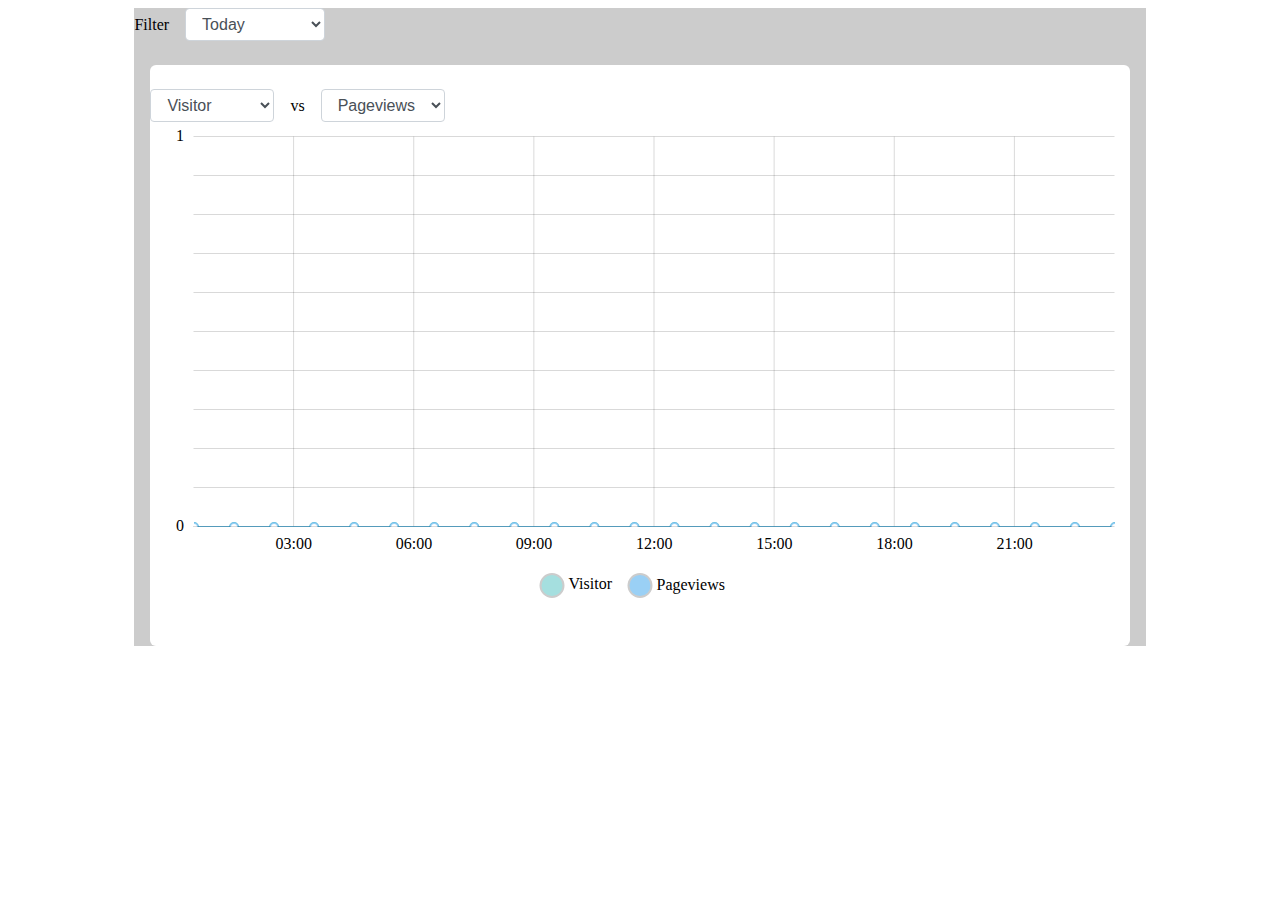
<file: index.html>
<!DOCTYPE html>
<html>
  <head>
    <title>MemberIOO - Charts</title>
    <link rel="stylesheet" href="./libs/jquery/jquery-ui.css">
    <link rel="stylesheet" href="./src/css/main.css" />
    <style>
      .chart {
        width: 100%;
        height: 500px;
      }
      [aria-labelledby$="-title"] {
        display: none !important;
      }
    </style>
  </head>
  <body>
    <div class="main bg-gray mx-auto">
      <div class="time-filter flex mb-4">
        <div class="time-filter-label flex items-center mr-4">
          <div>Filter</div>
        </div>
        <div class="flex items-center mr-4">
          <select class="time-filter-code form-control">
            <option value="today" selected>Today</option>
            <option value="yesterday">Yesterday</option>
            <option value="thisweek">This week</option>
            <option value="lastweek">Last week</option>
            <option value="thismonth">This month</option>
            <option value="lastmonth">Last month</option>
            <option value="all">All Time</option>
            <option value="custom">Custom Date</option>
          </select>
        </div>
        <div class="time-filter-custom" style="display: none;">
          <input type="text" class="datepicker form-control" name="from" />
          <input type="text" class="datepicker form-control" name="to" />
        </div>
      </div>

      <div class="bg-white rounded-md py-6 mx-4 my-6">
        <div class="type-filter flex">
          <div>
            <select class="type-input form-control" data-type="1">
              <option value="Visitor" selected>Visitor</option>
              <option value="Pageviews">Pageviews</option>
              <option value="Leads">Leads</option>
              <option value="Sales">Sales</option>
            </select>
          </div>
          <div class="flex items-center mx-4">
            <div>vs</div>
          </div>
          <div>
            <select class="type-input form-control" data-type="2">
              <option value="Visitor">Visitor</option>
              <option value="Pageviews" selected>Pageviews</option>
              <option value="Leads">Leads</option>
              <option value="Sales">Sales</option>
            </select>
          </div>
        </div>

        <div>
          <div id="chart" class="chart"></div>
        </div>
      </div>
      
    </div>
    <script src="./libs/jquery/jquery-1.12.4.js"></script>
    <script src="./libs/jquery/jquery-ui.js"></script>
    <script src="./libs/moment/moment.min.js"></script>
    <script src="./libs/amcharts/core.js"></script>
    <script src="./libs/amcharts/charts.js"></script>
    <script src="./src/js/config.js"></script>
    <script src="./src/js/utils.js"></script>
    <script>
      $(document).ready(function() {
        var timeFilter = {
          code: "today",
          from: moment().format("YYYY-MM-DD"),
          to: moment().format("YYYY-MM-DD")
        };
        var typeFilter = {
          type1: "Visitor",
          type2: "Pageviews"
        }
        var chart = undefined;
        var rawChartData = [];
        var chartData = [];
        var chartConfig = {
          dateFormat: {
            useInputDateFormat: true,
            period: "hour",
            format: "HH:mm",
          },
          series1: {
            name: "Visitor",
            stroke: TYPES_CONFIG["Visitor"].series.stroke,
            fill: TYPES_CONFIG["Visitor"].series.fill
          },
          series2: {
            name: "Pageviews",
            stroke: TYPES_CONFIG["Pageviews"].series.stroke,
            fill: TYPES_CONFIG["Pageviews"].series.fill
          }
        };
        var am4coreIsReady = false;

        $(".datepicker").datepicker({ dateFormat: 'yy-mm-dd' });

        $(".time-filter-code").change(function() {
          timeFilter.code = $(this).val();
          switch (timeFilter.code) {
            case "today":
              // Hide custom time filter block
              $(".time-filter-custom").css('display', 'none');
              timeFilter.from = moment().format("YYYY-MM-DD");
              timeFilter.to = moment().format("YYYY-MM-DD");
              chartConfig.dateFormat.useInputDateFormat = true;
              chartConfig.dateFormat.period = "hour";
              chartConfig.dateFormat.format = "HH:mm";
              break;
            case "yesterday":
              // Hide custom time filter block
              $(".time-filter-custom").css('display', 'none');
              timeFilter.from = moment().subtract(1, 'days').format("YYYY-MM-DD");
              timeFilter.to = moment().subtract(1, 'days').format("YYYY-MM-DD");
              chartConfig.dateFormat.useInputDateFormat = true;
              chartConfig.dateFormat.period = "hour";
              chartConfig.dateFormat.format = "HH:mm";
              break;
            case "thisweek":
              // Hide custom time filter block
              $(".time-filter-custom").css('display', 'none');
              timeFilter.from = moment().startOf('week').format("YYYY-MM-DD");
              timeFilter.to = moment().endOf('week').format("YYYY-MM-DD");
              chartConfig.dateFormat.useInputDateFormat = false;
              chartConfig.dateFormat.period = "day";
              chartConfig.dateFormat.format = "EEE";
              break;
            case "lastweek":
              // Hide custom time filter block
              $(".time-filter-custom").css('display', 'none');
              timeFilter.from = moment().subtract(1, 'weeks').startOf('week').format("YYYY-MM-DD");
              timeFilter.to = moment().subtract(1, 'weeks').endOf('week').format("YYYY-MM-DD");
              chartConfig.dateFormat.useInputDateFormat = false;
              chartConfig.dateFormat.period = "day";
              chartConfig.dateFormat.format = "EEE";
              break;
            case "thismonth":
              // Hide custom time filter block
              $(".time-filter-custom").css('display', 'none');
              timeFilter.from = moment().startOf('month').format("YYYY-MM-DD");
              timeFilter.to = moment().endOf('month').format("YYYY-MM-DD");
              chartConfig.dateFormat.useInputDateFormat = false;
              chartConfig.dateFormat.period = "";
              chartConfig.dateFormat.format = "";
              break;
            case "lastmonth":
              // Hide custom time filter block
              $(".time-filter-custom").css('display', 'none');
              timeFilter.from = moment().subtract(1, 'month').startOf('month').format("YYYY-MM-DD");
              timeFilter.to = moment().subtract(1, 'month').endOf('month').format("YYYY-MM-DD");
              chartConfig.dateFormat.useInputDateFormat = false;
              chartConfig.dateFormat.period = "";
              chartConfig.dateFormat.format = "";
              break;
            case "all":
              // Hide custom time filter block
              $(".time-filter-custom").css('display', 'none');
              chartConfig.dateFormat.useInputDateFormat = false;
              chartConfig.dateFormat.period = "month";
              chartConfig.dateFormat.format = "MMM yyyy";
              break;
            case "custom":
              // Show time-filter-custom
              $(".time-filter-custom").css('display', 'flex');
              chartConfig.dateFormat.useInputDateFormat = false;
              chartConfig.dateFormat.period = "month";
              chartConfig.dateFormat.format = "MMM yyyy";
              break;
            default:
              timeFilter.from = moment().format("YYYY-MM-DD");
              timeFilter.to = moment().format("YYYY-MM-DD");
              break;
          }

          // Redraw chart
          chartData = prepareData(rawChartData, typeFilter, timeFilter);
          drawChart(chartConfig);
        });

        $(".time-filter-custom input[name=from]").change(function() {
          timeFilter.from = $(this).val();

          // Redraw chart
          chartData = prepareData(rawChartData, typeFilter, timeFilter);
          drawChart(chartConfig);
        });

        $(".time-filter-custom input[name=to]").change(function() {
          timeFilter.to = $(this).val();
          // Redraw chart
          chartData = prepareData(rawChartData, typeFilter, timeFilter);
          drawChart(chartConfig);
        });
        
        $(".type-input").change(function() {
          const typeIndex = Number($(this).data("type"));
          if (!isNaN(typeIndex)) {
            typeFilter[`type${typeIndex}`] = $(this).val();
            // Update chart config
            chartConfig[`series${typeIndex}`].name = $(this).val();
            chartConfig[`series${typeIndex}`] = Object.assign(
              {},
              chartConfig[`series${typeIndex}`],
              TYPES_CONFIG[$(this).val()].series
            );
          }

          // Redraw chart
          chartData = prepareData(rawChartData, typeFilter, timeFilter);
          drawChart(chartConfig);
        })

        // Re-draw chart when window resize 
        $( window ).resize(function() {
          // Redraw chart
          drawChart(chartConfig);
        });

        function prepareData(data, typeFilter, timeFilter) {
          console.log("DEBUG prepareData", typeFilter, timeFilter);
          let filteredData = filterData(data, typeFilter, timeFilter);
          console.log("DEBUG filterData");
          console.log(filteredData);
          // sum data
          let arrangedData = arrangeData(filteredData, typeFilter, timeFilter);
          console.log("DEBUG arrangeData");
          console.log(arrangedData);
          //
          return arrangedData;
        }

        function filterData(data, typeFilter, timeFilter) {
          if (timeFilter.code === 'all') {
            return data.filter(row => {
              return (
                String(row.Type).toUpperCase() === String(typeFilter.type1).toUpperCase()
                || String(row.Type).toUpperCase() === String(typeFilter.type2).toUpperCase()
              ); 
            });
          }
          return data.filter(row => {
            return (
              String(row.Type).toUpperCase() === String(typeFilter.type1).toUpperCase()
              || String(row.Type).toUpperCase() === String(typeFilter.type2).toUpperCase()
            ) && (
              moment(timeFilter.from, "YYYY-MM-DD") <= moment(row.Date, "YYYY-MM-DD") 
              && moment(row.Date, "YYYY-MM-DD") <= moment(timeFilter.to, "YYYY-MM-DD")
            ); 
          });
        }

        function arrangeData(data, typeFilter, timeFilter) {
          switch (timeFilter.code) {
            case "today":
              return arrangeDataForToday(data, typeFilter, timeFilter);
            case "yesterday":
              return arrangeDataForYesterday(data, typeFilter, timeFilter);
            case "thisweek":
              return arrangeDataForThisWeek(data, typeFilter, timeFilter);
            case "lastweek":
              return arrangeDataForLastWeek(data, typeFilter, timeFilter);
            case "thismonth":
              return arrangeDataForThisMonth(data, typeFilter, timeFilter);
            case "lastmonth":
              return arrangeDataForLastMonth(data, typeFilter, timeFilter);
            case "all":
              return arrangeDataForAllTime(data, typeFilter, timeFilter);
            case "custom":
              return arrangeDataForCustomTime(data, typeFilter, timeFilter);
            default:
              break;
          }
          return [];
        }

        function drawChart(config) {
          am4core.ready(function() {
            am4coreIsReady = true;

            chart = am4core.create("chart", am4charts.XYChart);

            chart.data = chartData;

            if (config.dateFormat.useInputDateFormat) {
              chart.dateFormatter.inputDateFormat = "YYYY-MM-DD HH:mm";
            }

            var dateAxis = chart.xAxes.push(new am4charts.DateAxis());
            dateAxis.renderer.minGridDistance = 60;
            dateAxis.startLocation = 0.5;
            dateAxis.endLocation = 0.5;
            dateAxis.baseInterval = {
              timeUnit: config.dateFormat.period,
              count: 1
            }
            dateAxis.dateFormats.setKey(
              config.dateFormat.period,
              config.dateFormat.format
            );

            var valueAxis = chart.yAxes.push(new am4charts.ValueAxis());
            valueAxis.tooltip.disabled = true;
            valueAxis.renderer.labels.template.adapter.add("text", function(text, target) {
              return text.match(/\./) ? "" : text;
            });
            valueAxis.min = 0;

            // Configure series1
            var series = chart.series.push(new am4charts.LineSeries());
            series.dataFields.dateX = "time";
            series.name = config.series1.name;
            series.dataFields.valueY = "v1";
            series.fillOpacity = 0.6;
            series.strokeWidth = 2;
            series.stroke = am4core.color(config.series1.stroke);
            series.fill = am4core.color(config.series1.fill);  
            series.invalidate();

            // Make bullets for series 1
            var bullet = series.bullets.push(new am4charts.CircleBullet());
            bullet.circle.strokeWidth = 2;
            bullet.circle.radius = 4;
            bullet.circle.fill = am4core.color("#fff");

            var bullethover = bullet.states.create("hover");
            bullethover.properties.scale = 1.3;

            // Configure series2
            var series2 = chart.series.push(new am4charts.LineSeries());
            series2.dataFields.dateX = "time";
            series2.name = config.series2.name;
            series2.dataFields.valueY = "v2";

            series2.sequencedInterpolation = true;
            series2.fillOpacity = 0.6;
            series2.strokeWidth = 2;
            series2.stroke = am4core.color(config.series2.stroke);
            series2.fill = am4core.color(config.series2.fill);  
            series2.invalidate();

            // Make bullets for series 2
            var bullet2 = series2.bullets.push(new am4charts.CircleBullet());
            bullet2.circle.strokeWidth = 2;
            bullet2.circle.radius = 4;
            bullet2.circle.fill = am4core.color("#fff");

            var bullethover = bullet2.states.create("hover");
            bullethover.properties.scale = 1.3;

            // Configure tooltip for both series
            series2.tooltipHTML = `
              <div style="min-width: 150px;">
                <div style="color: #000">{time}</div>
                <div style="
                  background-color: ${config.series1.fill};
                  margin-top: 5px;
                  margin-right: 5px;
                  width: 10px;
                  height: 10px; float: left; border-radius: 5px;
                "></div><span style="color: #000">${config.series1.name}: <b>{v1}</b></span>
                <div style="clear: both"></div>
                <div style="
                  background-color: ${config.series2.fill};
                  margin-top: 5px;
                  margin-right: 5px;
                  width: 10px;
                  height: 10px; float: left; border-radius: 5px;
                "></div><span style="color: #000">${config.series2.name}: <b>{v2}</b></span>
              </div>
            `;
            series2.tooltip.background.fill = am4core.color("#FFF");
            series2.tooltip.getFillFromObject = false;
            series2.tooltip.getStrokeFromObject = false;
            series2.tooltip.background.stroke = am4core.color("#000");
            series2.tooltip.background.strokeWidth = 1;

            chart.cursor = new am4charts.XYCursor();
            chart.cursor.xAxis = dateAxis;
            chart.cursor.behavior = "none";

            // Config chart legend
            chart.legend = new am4charts.Legend();
            chart.legend.useDefaultMarker = true;
            let marker = chart.legend.markers.template.children.getIndex(0);
            marker.cornerRadius(12, 12, 12, 12);
            marker.strokeWidth = 2;
            marker.strokeOpacity = 1;
            marker.stroke = am4core.color("#ccc");
            // Update legend
            chart.feedLegend();
          });
        }

        function loadData() {
          $.ajax({ 
            type: 'GET', 
            // url: 'http://localhost:5000/data/data.json', 
            url: 'https://tinhuynh0992.github.io/memberioo-chart/data/data.json', 
            dataType: 'json',
            success: function(response) { 
              rawChartData = response.data;
              chartData = prepareData(rawChartData, typeFilter, timeFilter);
              drawChart(chartConfig);
            }
          });
        }
       
        loadData();
        drawChart(chartConfig);
      });
    </script>
  </body>
</html>
</file>
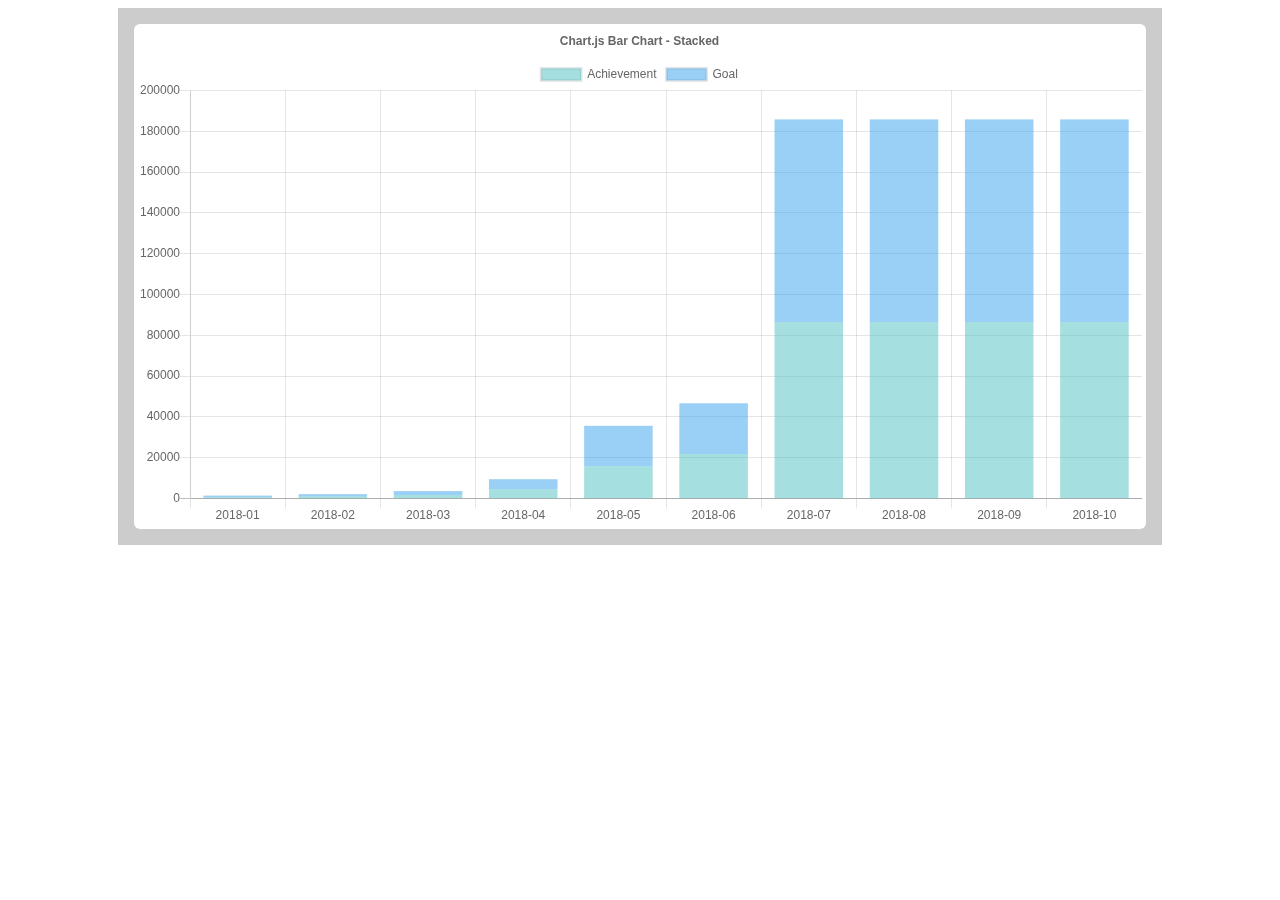
<file: bar-chartjs.html>
<!DOCTYPE html>
<html>
  <head>
    <title>MemberIOO - Charts</title>
    <link rel="stylesheet" href="./libs/jquery/jquery-ui.css">
    <link rel="stylesheet" href="./src/css/main.css" />
    <link rel="stylesheet" href="./libs/chartJS/Chart.min.css" />

    <style>
      canvas {
        -moz-user-select: none;
        -webkit-user-select: none;
        -ms-user-select: none;
      }
      #chartjs-tooltip {
        opacity: 1;
        position: absolute;
        background: rgba(0, 0, 0, .7);
        color: white;
        border-radius: 3px;
        -webkit-transition: all .1s ease;
        transition: all .1s ease;
        pointer-events: none;
        -webkit-transform: translate(-50%, 0);
        transform: translate(-50%, 0);
      }

      .chartjs-tooltip-key {
        display: inline-block;
        width: 10px;
        height: 10px;
        margin-right: 10px;
      }
    </style>
  </head>
  <body>
    <div class="main bg-gray p-4 mx-auto">
      <div class="bg-white rounded-md">
        <div>
          <canvas id="canvas"></canvas>
        </div>
      </div>
      
    </div>
    <script src="./libs/jquery/jquery-1.12.4.js"></script>
    <script src="./libs/jquery/jquery-ui.js"></script>
    <script src="./libs/moment/moment.min.js"></script>
    <!-- <script src="./libs/amcharts/core.js"></script>
    <script src="./libs/amcharts/charts.js"></script> -->
    <script src="./libs/chartJS/Chart.min.js"></script>
    <script src="./src/js/config.js"></script>
    <script src="./src/js/utils.js"></script>
    <script>
      $(document).ready(function() {
        var typeFilter = {}
        var chart = undefined;
        var rawChartData = [];
        var chartData = [{
          time: "2018-01",
          goal: 800,
          achievement: 678,
          bullet: ""
        }, {
          time: "2018-02",
          goal: 1200,
          achievement: 999,
          bullet: ""
        }, {
          time: "2018-03",
          goal: 2000,
          achievement: 1700,
          bullet: ""
        }, {
          time: "2018-04",
          goal: 5000,
          achievement: 4560,
          bullet: ""
        }, {
          time: "2018-05",
          goal: 20000,
          achievement: 15900,
          bullet: ""
        }, {
          time: "2018-06",
          goal: 25000,
          achievement: 22000,
          bullet: ""
        }, {
          time: "2018-07",
          goal: 100000,
          achievement: 87000,
          bullet: ""
        }, {
          time: "2018-08",
          goal: 100000,
          achievement: 87000,
          bullet: ""
        }, {
          time: "2018-09",
          goal: 100000,
          achievement: 87000,
          bullet: "http://localhost:5000/src/images/star.svg"
        }, {
          time: "2018-10",
          goal: 100000,
          achievement: 87000,
          bullet: ""
        }];
        var chartConfig = {
          dateFormat: {
            useInputDateFormat: true,
            period: "hour",
            format: "HH:mm",
          },
          series1: {
            name: "Visitor",
            stroke: TYPES_CONFIG["Visitor"].series.stroke,
            fill: TYPES_CONFIG["Visitor"].series.fill
          },
          series2: {
            name: "Pageviews",
            stroke: TYPES_CONFIG["Pageviews"].series.stroke,
            fill: TYPES_CONFIG["Pageviews"].series.fill
          }
        };
        var am4coreIsReady = false;

        function drawChart(config) {
          const labels = chartData.map(item => item.time)
          const goals = chartData.map(item => item.goal)
          const achievements = chartData.map(item => item.achievement)
          var localConfig = {
            labels: labels,
            datasets: [{
              label: 'Achievement',
              backgroundColor: config.series1.stroke,
              data: achievements
            }, {
              label: 'Goal',
              backgroundColor: config.series2.stroke,
              data: goals
            }]
          };
          var customTooltips = function(tooltip) {
            // Tooltip Element
            var tooltipEl = document.getElementById('chartjs-tooltip');

            if (!tooltipEl) {
              tooltipEl = document.createElement('div');
              tooltipEl.id = 'chartjs-tooltip';
              tooltipEl.innerHTML = '<table></table>';
              this._chart.canvas.parentNode.appendChild(tooltipEl);
            }

            // Hide if no tooltip
            if (tooltip.opacity === 0) {
              tooltipEl.style.opacity = 0;
              return;
            }

            // Set caret Position
            tooltipEl.classList.remove('above', 'below', 'no-transform');
            if (tooltip.yAlign) {
              tooltipEl.classList.add(tooltip.yAlign);
            } else {
              tooltipEl.classList.add('no-transform');
            }

            function getBody(bodyItem) {
              return bodyItem.lines;
            }

            // Set Text
            if (tooltip.body) {
              var titleLines = tooltip.title || [];
              var bodyLines = tooltip.body.map(getBody);

              var innerHtml = '<thead>';

              titleLines.forEach(function(title) {
                innerHtml += '<tr><th>' + title + '</th></tr>';
              });
              innerHtml += '</thead><tbody>';

              bodyLines.forEach(function(body, i) {
                innerHtml += '<tr><td>' + body + '</td></tr>';
              });
              innerHtml += '</tbody>';

              var tableRoot = tooltipEl.querySelector('table');
              tableRoot.innerHTML = innerHtml;
            }

            var positionY = this._chart.canvas.offsetTop;
            var positionX = this._chart.canvas.offsetLeft;

            // Display, position, and set styles for font
            tooltipEl.style.opacity = 1;
            tooltipEl.style.left = positionX + tooltip.caretX + 'px';
            tooltipEl.style.top = positionY + tooltip.caretY + 'px';
            tooltipEl.style.fontFamily = tooltip._bodyFontFamily;
            tooltipEl.style.fontSize = tooltip.bodyFontSize + 'px';
            tooltipEl.style.fontStyle = tooltip._bodyFontStyle;
            tooltipEl.style.padding = tooltip.yPadding + 'px ' + tooltip.xPadding + 'px';
          };

          window.onload = function() {
            var ctx = document.getElementById('canvas').getContext('2d');
            window.myBar = new Chart(ctx, {
              type: 'bar',
              data: localConfig,
              options: {
                title: {
                  display: true,
                  text: 'Chart.js Bar Chart - Stacked'
                },
                tooltips: {
                  enabled: false,
                  mode: 'index',
                  intersect: false,
                  position: 'nearest',
                  custom: customTooltips,
                  callbacks: {
                    label: function(tooltipItem, data) {
                      if (tooltipItem.datasetIndex === 1) {
                        return
                      }
                      const { index } = tooltipItem
                      const v1 = data.datasets[0].data[index]
                      const v2 = data.datasets[1].data[index]
                      const percent = Number((v2 * 100) / (v1 + v2)).toFixed(2) + '%'
                      return percent + ' left to achieve your monthly goal.'
                    },
                    title: function() {}
                  }
                },
                responsive: true,
                scales: {
                  xAxes: [{
                    stacked: true,
                  }],
                  yAxes: [{
                    stacked: true
                  }]
                }
              }
            });
          };
        }

        drawChart(chartConfig);
      });
    </script>
  </body>
</html>
</file>
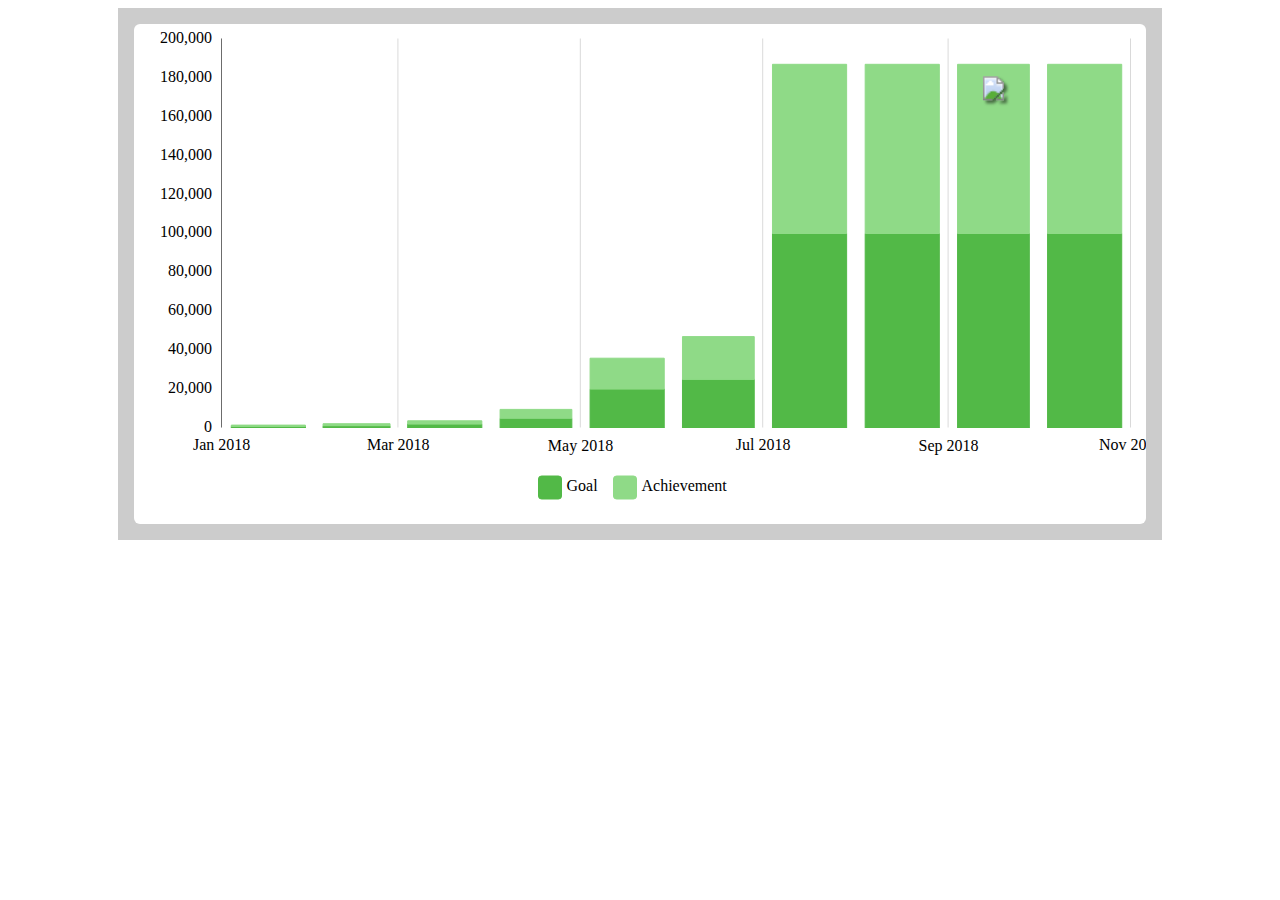
<file: bar.html>
<!DOCTYPE html>
<html>
  <head>
    <title>MemberIOO - Charts</title>
    <link rel="stylesheet" href="./libs/jquery/jquery-ui.css">
    <link rel="stylesheet" href="./src/css/main.css" />
    <style>
      .chart {
        width: 100%;
        height: 500px;
      }
      [aria-labelledby$="-title"] {
        display: none !important;
      }
    </style>
  </head>
  <body>
    <div class="main bg-gray p-4 mx-auto">
      <div class="bg-white rounded-md">
        <div>
          <div id="chart" class="chart"></div>
        </div>
      </div>
      
    </div>
    <script src="./libs/jquery/jquery-1.12.4.js"></script>
    <script src="./libs/jquery/jquery-ui.js"></script>
    <script src="./libs/moment/moment.min.js"></script>
    <script src="./libs/amcharts/core.js"></script>
    <script src="./libs/amcharts/charts.js"></script>
    <script src="./src/js/config.js"></script>
    <script src="./src/js/utils.js"></script>
    <script>
      $(document).ready(function() {
        var typeFilter = {}
        var chart = undefined;
        var rawChartData = [];
        var chartData = [{
          time: "2018-01",
          goal: 800,
          achievement: 678,
          bullet: ""
        }, {
          time: "2018-02",
          goal: 1200,
          achievement: 999,
          bullet: ""
        }, {
          time: "2018-03",
          goal: 2000,
          achievement: 1700,
          bullet: ""
        }, {
          time: "2018-04",
          goal: 5000,
          achievement: 4560,
          bullet: ""
        }, {
          time: "2018-05",
          goal: 20000,
          achievement: 15900,
          bullet: ""
        }, {
          time: "2018-06",
          goal: 25000,
          achievement: 22000,
          bullet: ""
        }, {
          time: "2018-07",
          goal: 100000,
          achievement: 87000,
          bullet: ""
        }, {
          time: "2018-08",
          goal: 100000,
          achievement: 87000,
          bullet: ""
        }, {
          time: "2018-09",
          goal: 100000,
          achievement: 87000,
          bullet: "http://localhost:5000/src/images/star.svg"
        }, {
          time: "2018-10",
          goal: 100000,
          achievement: 87000,
          bullet: ""
        }];
        var chartConfig = {
          dateFormat: {
            useInputDateFormat: true,
            period: "hour",
            format: "HH:mm",
          },
          series1: {
            name: "Visitor",
            stroke: TYPES_CONFIG["Visitor"].series.stroke,
            fill: TYPES_CONFIG["Visitor"].series.fill
          },
          series2: {
            name: "Pageviews",
            stroke: TYPES_CONFIG["Pageviews"].series.stroke,
            fill: TYPES_CONFIG["Pageviews"].series.fill
          }
        };
        var am4coreIsReady = false;

        function drawChart(config) {
          am4core.ready(function() {
            // Create chart instance
            chart = am4core.create("chart", am4charts.XYChart);

            chart.data = chartData;
            // Set input date format
            chart.dateFormatter.inputDateFormat = "YYYY-MM";
            // Set color list
            chart.colors.list = [ am4core.color("#52B947"), am4core.color("#8FDA87") ];
            // Show legend
            chart.legend = new am4charts.Legend();

            // Create axes
            var dateAxis = chart.xAxes.push(new am4charts.DateAxis());
            dateAxis.dateFormats.setKey(
              "month",
              "MMM yyyy"
            );

            var valueAxis = chart.yAxes.push(new am4charts.ValueAxis());
            valueAxis.min = 0;
            valueAxis.renderer.grid.template.opacity = 0;
            valueAxis.renderer.ticks.template.strokeOpacity = 0.5;
            valueAxis.renderer.ticks.template.stroke = am4core.color("#495C43");
            valueAxis.renderer.ticks.template.length = 10;
            valueAxis.renderer.line.strokeOpacity = 0.5;
            valueAxis.renderer.baseGrid.disabled = true;
            valueAxis.renderer.minGridDistance = 40;

            // Create series
            function createSeries(field, name, showBullet = false) {
              var series = chart.series.push(new am4charts.ColumnSeries());
              series.dataFields.valueY = field;
              series.dataFields.dateX = "time";
              series.stacked = true;
              series.name = name;
              
              if (showBullet) {
                var bullet = series.bullets.push(new am4charts.Bullet());
                var image = bullet.createChild(am4core.Image);
                image.width = 24;
                image.height = 24;
                image.horizontalCenter = "middle";
                image.verticalCenter = "bottom";
                image.dy = 36;
                image.y = am4core.percent(100);
                image.propertyFields.href = "bullet";
                image.tooltipHTML = series.columns.template.tooltipHTML;
                image.propertyFields.fill = "color";
                image.filters.push(new am4core.DropShadowFilter());
              }

            }

            createSeries("goal", "Goal");
            createSeries("achievement", "Achievement", true);
          });
        }

        drawChart(chartConfig);
      });
    </script>
  </body>
</html>
</file>
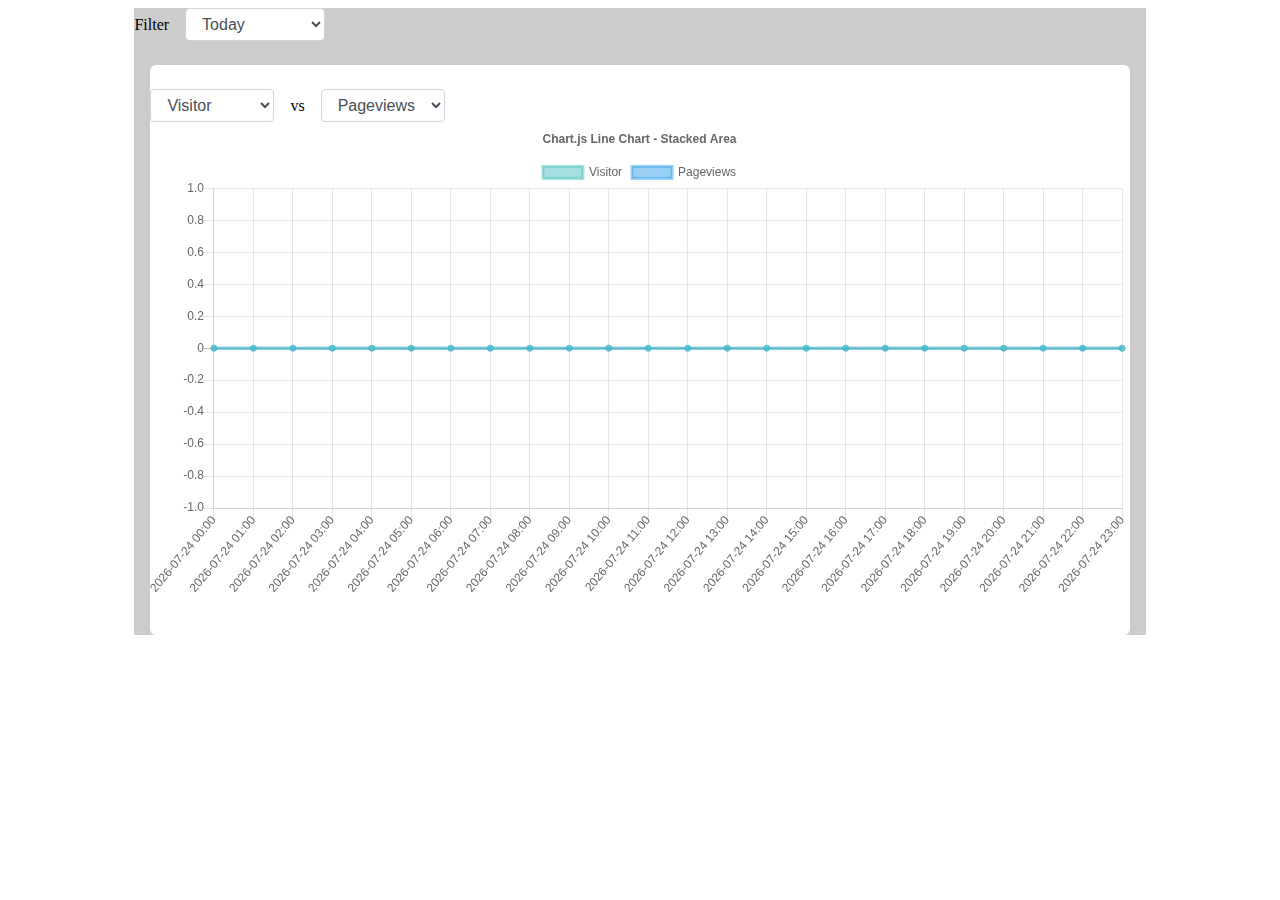
<file: index-chartjs.html>
<!DOCTYPE html>
<html>
  <head>
    <title>MemberIOO - Charts</title>
    <link rel="stylesheet" href="./libs/jquery/jquery-ui.css">
    <link rel="stylesheet" href="./src/css/main.css" />
    <link rel="stylesheet" href="./libs/chartJS/Chart.min.css">

    <style>
      canvas {
        -moz-user-select: none;
        -webkit-user-select: none;
        -ms-user-select: none;
      }
    </style>
  </head>
  <body>
    <div class="main bg-gray mx-auto">
      <div class="time-filter flex mb-4">
        <div class="time-filter-label flex items-center mr-4">
          <div>Filter</div>
        </div>
        <div class="flex items-center mr-4">
          <select class="time-filter-code form-control">
            <option value="today" selected>Today</option>
            <option value="yesterday">Yesterday</option>
            <option value="thisweek">This week</option>
            <option value="lastweek">Last week</option>
            <option value="thismonth">This month</option>
            <option value="lastmonth">Last month</option>
            <option value="all">All Time</option>
            <option value="custom">Custom Date</option>
          </select>
        </div>
        <div class="time-filter-custom" style="display: none;">
          <input type="text" class="datepicker form-control" name="from" />
          <input type="text" class="datepicker form-control" name="to" />
        </div>
      </div>

      <div class="bg-white rounded-md py-6 mx-4 my-6">
        <div class="type-filter flex">
          <div>
            <select class="type-input form-control" data-type="1">
              <option value="Visitor" selected>Visitor</option>
              <option value="Pageviews">Pageviews</option>
              <option value="Leads">Leads</option>
              <option value="Sales">Sales</option>
            </select>
          </div>
          <div class="flex items-center mx-4">
            <div>vs</div>
          </div>
          <div>
            <select class="type-input form-control" data-type="2">
              <option value="Visitor">Visitor</option>
              <option value="Pageviews" selected>Pageviews</option>
              <option value="Leads">Leads</option>
              <option value="Sales">Sales</option>
            </select>
          </div>
        </div>

        <div>
          <!-- <canvas id="chart" class="chart"></canvas> -->
          <canvas id="canvas"></canvas>
      </div>
      
    </div>
    <script src="./libs/jquery/jquery-1.12.4.js"></script>
    <script src="./libs/jquery/jquery-ui.js"></script>
    <script src="./libs/moment/moment.min.js"></script>
    <!-- <script src="./libs/amcharts/core.js"></script> -->
    <!-- <script src="./libs/amcharts/charts.js"></script> -->
    <script src="./libs/chartJS/Chart.min.js"></script>
    <script src="./src/js/config.js"></script>
    <script src="./src/js/utils.js"></script>
    <script>
      $(document).ready(function() {
        var timeFilter = {
          code: "today",
          from: moment().format("YYYY-MM-DD"),
          to: moment().format("YYYY-MM-DD")
        };
        var typeFilter = {
          type1: "Visitor",
          type2: "Pageviews"
        }
        var chart = undefined;
        var rawChartData = [];
        var chartData = [];
        var chartConfig = {
          dateFormat: {
            useInputDateFormat: true,
            period: "hour",
            format: "HH:mm",
          },
          series1: {
            name: "Visitor",
            stroke: TYPES_CONFIG["Visitor"].series.stroke,
            fill: TYPES_CONFIG["Visitor"].series.fill
          },
          series2: {
            name: "Pageviews",
            stroke: TYPES_CONFIG["Pageviews"].series.stroke,
            fill: TYPES_CONFIG["Pageviews"].series.fill
          }
        };
        var am4coreIsReady = false;

        $(".datepicker").datepicker({ dateFormat: 'yy-mm-dd' });

        $(".time-filter-code").change(function() {
          timeFilter.code = $(this).val();
          switch (timeFilter.code) {
            case "today":
              // Hide custom time filter block
              $(".time-filter-custom").css('display', 'none');
              timeFilter.from = moment().format("YYYY-MM-DD");
              timeFilter.to = moment().format("YYYY-MM-DD");
              chartConfig.dateFormat.useInputDateFormat = true;
              chartConfig.dateFormat.period = "hour";
              chartConfig.dateFormat.format = "HH:mm";
              break;
            case "yesterday":
              // Hide custom time filter block
              $(".time-filter-custom").css('display', 'none');
              timeFilter.from = moment().subtract(1, 'days').format("YYYY-MM-DD");
              timeFilter.to = moment().subtract(1, 'days').format("YYYY-MM-DD");
              chartConfig.dateFormat.useInputDateFormat = true;
              chartConfig.dateFormat.period = "hour";
              chartConfig.dateFormat.format = "HH:mm";
              break;
            case "thisweek":
              // Hide custom time filter block
              $(".time-filter-custom").css('display', 'none');
              timeFilter.from = moment().startOf('week').format("YYYY-MM-DD");
              timeFilter.to = moment().endOf('week').format("YYYY-MM-DD");
              chartConfig.dateFormat.useInputDateFormat = false;
              chartConfig.dateFormat.period = "day";
              chartConfig.dateFormat.format = "EEE";
              break;
            case "lastweek":
              // Hide custom time filter block
              $(".time-filter-custom").css('display', 'none');
              timeFilter.from = moment().subtract(1, 'weeks').startOf('week').format("YYYY-MM-DD");
              timeFilter.to = moment().subtract(1, 'weeks').endOf('week').format("YYYY-MM-DD");
              chartConfig.dateFormat.useInputDateFormat = false;
              chartConfig.dateFormat.period = "day";
              chartConfig.dateFormat.format = "EEE";
              break;
            case "thismonth":
              // Hide custom time filter block
              $(".time-filter-custom").css('display', 'none');
              timeFilter.from = moment().startOf('month').format("YYYY-MM-DD");
              timeFilter.to = moment().endOf('month').format("YYYY-MM-DD");
              chartConfig.dateFormat.useInputDateFormat = false;
              chartConfig.dateFormat.period = "";
              chartConfig.dateFormat.format = "";
              break;
            case "lastmonth":
              // Hide custom time filter block
              $(".time-filter-custom").css('display', 'none');
              timeFilter.from = moment().subtract(1, 'month').startOf('month').format("YYYY-MM-DD");
              timeFilter.to = moment().subtract(1, 'month').endOf('month').format("YYYY-MM-DD");
              chartConfig.dateFormat.useInputDateFormat = false;
              chartConfig.dateFormat.period = "";
              chartConfig.dateFormat.format = "";
              break;
            case "all":
              // Hide custom time filter block
              $(".time-filter-custom").css('display', 'none');
              chartConfig.dateFormat.useInputDateFormat = false;
              chartConfig.dateFormat.period = "month";
              chartConfig.dateFormat.format = "MMM yyyy";
              break;
            case "custom":
              // Show time-filter-custom
              $(".time-filter-custom").css('display', 'flex');
              chartConfig.dateFormat.useInputDateFormat = false;
              chartConfig.dateFormat.period = "month";
              chartConfig.dateFormat.format = "MMM yyyy";
              break;
            default:
              timeFilter.from = moment().format("YYYY-MM-DD");
              timeFilter.to = moment().format("YYYY-MM-DD");
              break;
          }

          // Redraw chart
          chartData = prepareData(rawChartData, typeFilter, timeFilter);
          drawChart(chartConfig);
        });

        $(".time-filter-custom input[name=from]").change(function() {
          timeFilter.from = $(this).val();

          // Redraw chart
          chartData = prepareData(rawChartData, typeFilter, timeFilter);
          drawChart(chartConfig);
        });

        $(".time-filter-custom input[name=to]").change(function() {
          timeFilter.to = $(this).val();
          // Redraw chart
          chartData = prepareData(rawChartData, typeFilter, timeFilter);
          drawChart(chartConfig);
        });
        
        $(".type-input").change(function() {
          const typeIndex = Number($(this).data("type"));
          if (!isNaN(typeIndex)) {
            typeFilter[`type${typeIndex}`] = $(this).val();
            // Update chart config
            chartConfig[`series${typeIndex}`].name = $(this).val();
            chartConfig[`series${typeIndex}`] = Object.assign(
              {},
              chartConfig[`series${typeIndex}`],
              TYPES_CONFIG[$(this).val()].series
            );
          }

          // Redraw chart
          chartData = prepareData(rawChartData, typeFilter, timeFilter);
          drawChart(chartConfig);
        })

        // Re-draw chart when window resize 
        $( window ).resize(function() {
          // Redraw chart
          drawChart(chartConfig);
        });

        function prepareData(data, typeFilter, timeFilter) {
          console.log("DEBUG prepareData", typeFilter, timeFilter);
          let filteredData = filterData(data, typeFilter, timeFilter);
          console.log("DEBUG filterData");
          console.log(filteredData);
          // sum data
          let arrangedData = arrangeData(filteredData, typeFilter, timeFilter);
          console.log("DEBUG arrangeData");
          console.log(arrangedData);
          //
          return arrangedData;
        }

        function filterData(data, typeFilter, timeFilter) {
          if (timeFilter.code === 'all') {
            return data.filter(row => {
              return (
                String(row.Type).toUpperCase() === String(typeFilter.type1).toUpperCase()
                || String(row.Type).toUpperCase() === String(typeFilter.type2).toUpperCase()
              ); 
            });
          }
          return data.filter(row => {
            return (
              String(row.Type).toUpperCase() === String(typeFilter.type1).toUpperCase()
              || String(row.Type).toUpperCase() === String(typeFilter.type2).toUpperCase()
            ) && (
              moment(timeFilter.from, "YYYY-MM-DD") <= moment(row.Date, "YYYY-MM-DD") 
              && moment(row.Date, "YYYY-MM-DD") <= moment(timeFilter.to, "YYYY-MM-DD")
            ); 
          });
        }

        function arrangeData(data, typeFilter, timeFilter) {
          switch (timeFilter.code) {
            case "today":
              return arrangeDataForToday(data, typeFilter, timeFilter);
            case "yesterday":
              return arrangeDataForYesterday(data, typeFilter, timeFilter);
            case "thisweek":
              return arrangeDataForThisWeek(data, typeFilter, timeFilter);
            case "lastweek":
              return arrangeDataForLastWeek(data, typeFilter, timeFilter);
            case "thismonth":
              return arrangeDataForThisMonth(data, typeFilter, timeFilter);
            case "lastmonth":
              return arrangeDataForLastMonth(data, typeFilter, timeFilter);
            case "all":
              return arrangeDataForAllTime(data, typeFilter, timeFilter);
            case "custom":
              return arrangeDataForCustomTime(data, typeFilter, timeFilter);
            default:
              break;
          }
          return [];
        }

        function drawChart(config) {
          const labels = chartData.map(item => item.time)
          const series1 = chartData.map(item => item.v1)
          const series2 = chartData.map(item => item.v2)
          var localConfig = {
            type: 'line',
            data: {
              labels: labels,
              datasets: [{
                label: config.series1.name,
                borderColor: config.series1.stroke,
                backgroundColor: config.series1.stroke,
                data: series1
              }, {
                label: config.series2.name,
                borderColor: config.series2.stroke,
                backgroundColor: config.series2.stroke,
                data: series2
              }]
            },
            options: {
              responsive: true,
              title: {
                display: true,
                text: 'Chart.js Line Chart - Stacked Area'
              },
              tooltips: {
                mode: 'index',
              },
              hover: {
                mode: 'index'
              },
            }
          };

          var ctx = document.getElementById('canvas').getContext('2d');
          window.myLine = new Chart(ctx, localConfig);

          Chart.helpers.each(Chart.instances, function(chart) {
            chart.options.elements.line.tension = 0.000001;
            chart.update();
          });
        }

        function loadData() {
          $.ajax({ 
            type: 'GET', 
            url: 'https://tinhuynh0992.github.io/memberioo-chart/data/data.json', 
            dataType: 'json',
            success: function(response) { 
              rawChartData = response.data;
              chartData = prepareData(rawChartData, typeFilter, timeFilter);
              drawChart(chartConfig);
            }
          });
        }
       
        loadData();
        drawChart(chartConfig);
      });
    </script>
  </body>
</html>
</file>
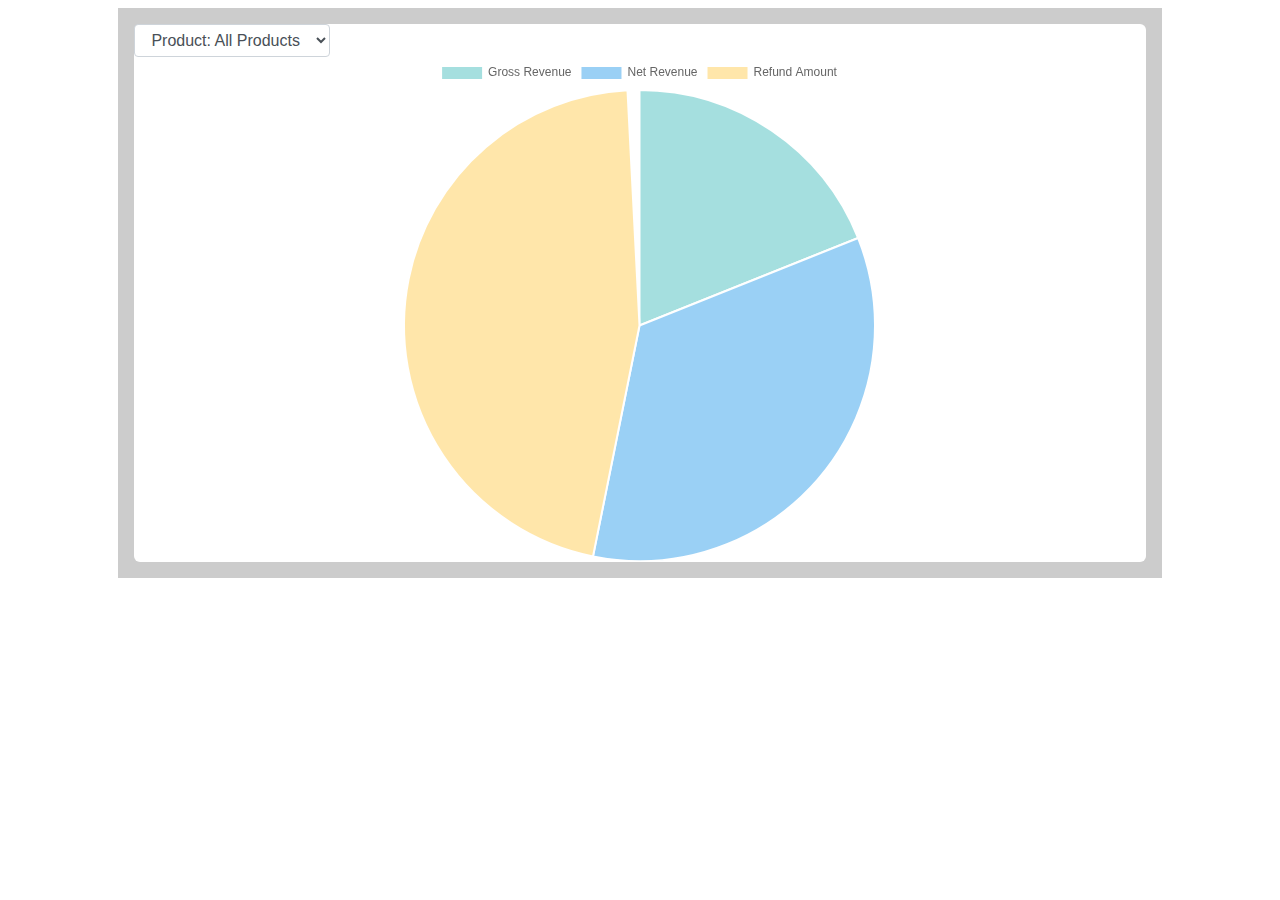
<file: pie-chartjs.html>
<!DOCTYPE html>
<html>
  <head>
    <title>MemberIOO - Charts</title>
    <link rel="stylesheet" href="./libs/jquery/jquery-ui.css">
    <link rel="stylesheet" href="./src/css/main.css" />
    <link rel="stylesheet" href="./libs/chartJS/Chart.min.css" />

    <style>
      canvas {
        -moz-user-select: none;
        -webkit-user-select: none;
        -ms-user-select: none;
      }
    </style>
  </head>
  <body>
    <div class="main bg-gray p-4 mx-auto">
      <div class="bg-white rounded-md">
        <div class="type-filter flex">
          <div>
            <select class="type-input form-control" data-type="2">
              <option value="">Product: All Products</option>
            </select>
          </div>
        </div>

        <div>
          <canvas id="canvas"></canvas>
        </div>
      </div>
      
    </div>
    <script src="./libs/jquery/jquery-1.12.4.js"></script>
    <script src="./libs/jquery/jquery-ui.js"></script>
    <script src="./libs/moment/moment.min.js"></script>
    <!-- <script src="./libs/amcharts/core.js"></script>
    <script src="./libs/amcharts/charts.js"></script> -->
    <script src="./libs/chartJS/Chart.min.js"></script>
    <script src="./src/js/config.js"></script>
    <script src="./src/js/utils.js"></script>
    <script>
      $(document).ready(function() {
        var typeFilter = {}
        var chart = undefined;
        var rawChartData = [];
        var chartData = [
          {
            "label": "Gross Revenue",
            "percent": 19.1
          }, {
            "label": "Net Revenue",
            "percent": 34.5
          }, {
            "label": "Refund Amount",
            "percent": 46.4
          }
        ];
        var chartConfig = {
          dateFormat: {
            useInputDateFormat: true,
            period: "hour",
            format: "HH:mm",
          },
          series1: {
            name: "Visitor",
            stroke: TYPES_CONFIG["Visitor"].series.stroke,
            fill: TYPES_CONFIG["Visitor"].series.fill
          },
          series2: {
            name: "Pageviews",
            stroke: TYPES_CONFIG["Pageviews"].series.stroke,
            fill: TYPES_CONFIG["Pageviews"].series.fill
          }
        };

        function drawChart(config) {
          const labels = chartData.map(item => item.label)
          const percentages = chartData.map(item => item.percent)

          var config = {
            type: 'pie',
            data: {
              datasets: [{
                data: percentages,
                backgroundColor: [
                  'rgba(75, 192, 192, 0.5)',
                  'rgba(54, 162, 235, 0.5)',
                  'rgba(255, 205, 86, 0.5)',
                ],
                label: 'Dataset 1'
              }],
              labels: labels
            },
            options: {
              responsive: true
            }
          };

          var ctx = document.getElementById('canvas').getContext('2d');
          window.myPie = new Chart(ctx, config);
        }

        drawChart(chartConfig);
      });
    </script>
  </body>
</html>
</file>
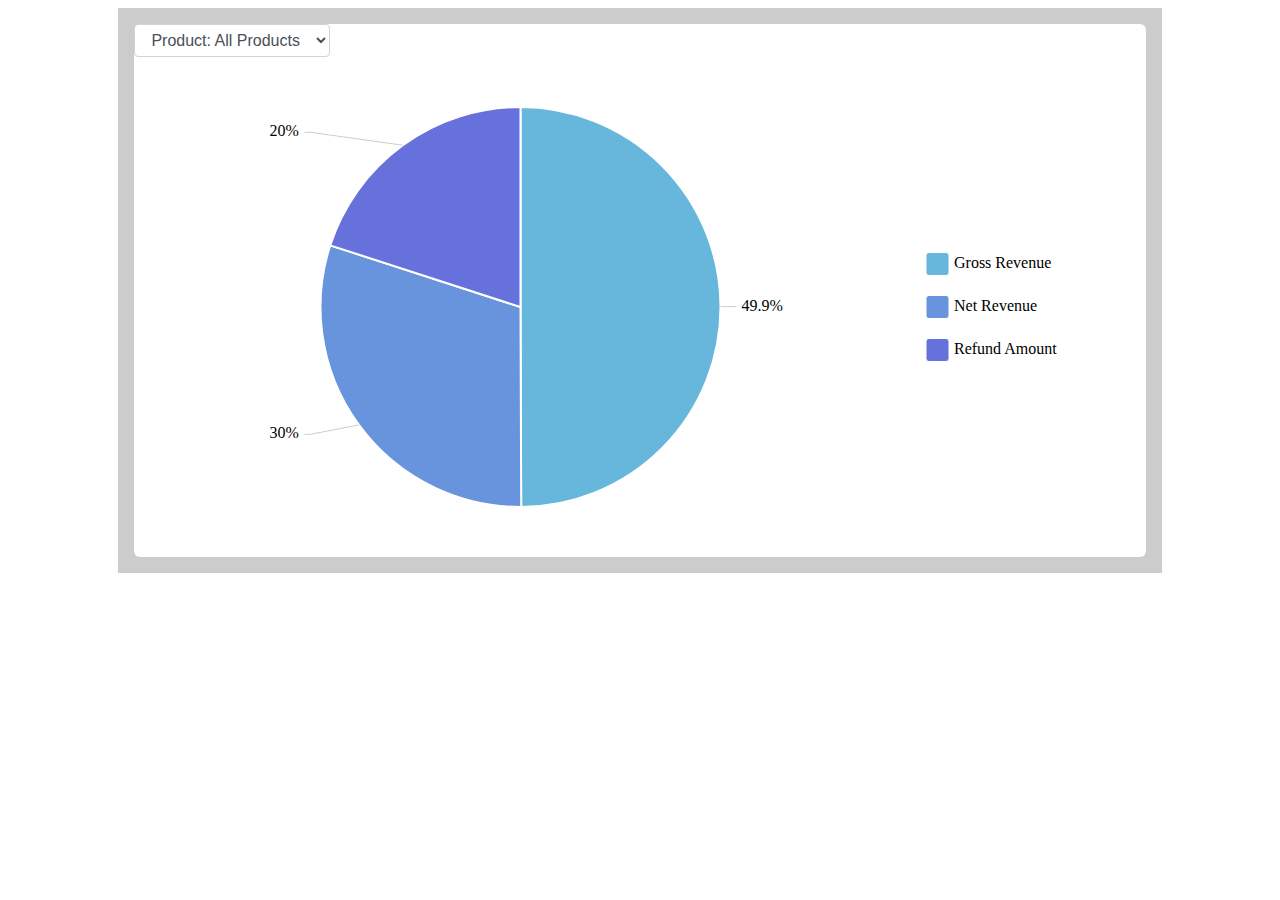
<file: pie.html>
<!DOCTYPE html>
<html>
  <head>
    <title>MemberIOO - Charts</title>
    <link rel="stylesheet" href="./libs/jquery/jquery-ui.css">
    <link rel="stylesheet" href="./src/css/main.css" />
    <style>
      .chart {
        width: 100%;
        height: 500px;
      }
      [aria-labelledby$="-title"] {
        display: none !important;
      }
    </style>
  </head>
  <body>
    <div class="main bg-gray p-4 mx-auto">
      <div class="bg-white rounded-md">
        <div class="type-filter flex">
          <div>
            <select class="type-input form-control" data-type="2">
              <option value="">Product: All Products</option>
            </select>
          </div>
        </div>

        <div>
          <div id="chart" class="chart"></div>
        </div>
      </div>
      
    </div>
    <script src="./libs/jquery/jquery-1.12.4.js"></script>
    <script src="./libs/jquery/jquery-ui.js"></script>
    <script src="./libs/moment/moment.min.js"></script>
    <script src="./libs/amcharts/core.js"></script>
    <script src="./libs/amcharts/charts.js"></script>
    <script src="./src/js/config.js"></script>
    <script src="./src/js/utils.js"></script>
    <script>
      $(document).ready(function() {
        var typeFilter = {}
        var chart = undefined;
        var rawChartData = [];
        var chartData = [
          {
            "country": "Gross Revenue",
            "litres": 501.9
          }, {
            "country": "Net Revenue",
            "litres": 301.9
          }, {
            "country": "Refund Amount",
            "litres": 201.1
          }
        ];
        var chartConfig = {
          dateFormat: {
            useInputDateFormat: true,
            period: "hour",
            format: "HH:mm",
          },
          series1: {
            name: "Visitor",
            stroke: TYPES_CONFIG["Visitor"].series.stroke,
            fill: TYPES_CONFIG["Visitor"].series.fill
          },
          series2: {
            name: "Pageviews",
            stroke: TYPES_CONFIG["Pageviews"].series.stroke,
            fill: TYPES_CONFIG["Pageviews"].series.fill
          }
        };
        var am4coreIsReady = false;

        function drawChart(config) {
          am4core.ready(function() {
            // Create chart instance
            chart = am4core.create("chart", am4charts.PieChart);

            chart.data = chartData;

            // Add and configure Series
            var pieSeries = chart.series.push(new am4charts.PieSeries());
            pieSeries.dataFields.value = "litres";
            pieSeries.dataFields.category = "country";
            pieSeries.slices.template.stroke = am4core.color("#fff");
            pieSeries.slices.template.strokeWidth = 2;
            pieSeries.slices.template.strokeOpacity = 1;
            pieSeries.slices.template.tooltipText = "";

            pieSeries.labels.template.text = "{value.percent.formatNumber('#,###.#')}%";

            // This creates initial animation
            pieSeries.hiddenState.properties.opacity = 1;
            pieSeries.hiddenState.properties.endAngle = -90;
            pieSeries.hiddenState.properties.startAngle = -90;

            // Add a legend
            chart.legend = new am4charts.Legend();
            chart.legend.position = "right";
            chart.legend.valueLabels.template.text = "";

          });
        }

        drawChart(chartConfig);
      });
    </script>
  </body>
</html>
</file>
<file: src/css/main.css>
.main {
  width: 80%;
}

.w-1\/2 {
  width: 50%;
}

.flex {
  display: flex;
}

.items-center {
  align-items: center;
}

.justify-between {
  justify-content: space-between;
}

.form-control {
  display: block;
  width: 100%;
  padding: .375rem .75rem;
  font-size: 1rem;
  line-height: 1.5;
  color: #495057;
  background-color: #fff;
  background-clip: padding-box;
  border: 1px solid #ced4da;
  border-radius: .25rem;
  transition: border-color .15s ease-in-out,box-shadow .15s ease-in-out;
}

.bg-white {
  background-color: white;
}

.bg-gray {
  background-color: #ccc;
}

.rounded-md {
  border-radius: 6px;
}

.p-4 {
  padding: 1rem;
}

.px-4 {
  padding-left: 1rem;
  padding-right: 1rem;
}

.py-6 {
  padding-top: 1.5rem;
  padding-bottom: 1.5rem;
}

.my-6 {
  margin-top: 1.5rem;
  margin-bottom: 1.5rem;
}

.mr-4 {
  margin-right: 1rem;
}

.mb-4 {
  margin-bottom: 1rem;
}

.mx-4 {
  margin-left: 1rem;
  margin-right: 1rem;
}

.mx-auto {
  margin-left: auto;
  margin-right: auto;
}
</file>
<file: libs/chartJS/Chart.min.css>
@keyframes chartjs-render-animation{from{opacity:.99}to{opacity:1}}.chartjs-render-monitor{animation:chartjs-render-animation 1ms}.chartjs-size-monitor,.chartjs-size-monitor-expand,.chartjs-size-monitor-shrink{position:absolute;direction:ltr;left:0;top:0;right:0;bottom:0;overflow:hidden;pointer-events:none;visibility:hidden;z-index:-1}.chartjs-size-monitor-expand>div{position:absolute;width:1000000px;height:1000000px;left:0;top:0}.chartjs-size-monitor-shrink>div{position:absolute;width:200%;height:200%;left:0;top:0}
</file>
